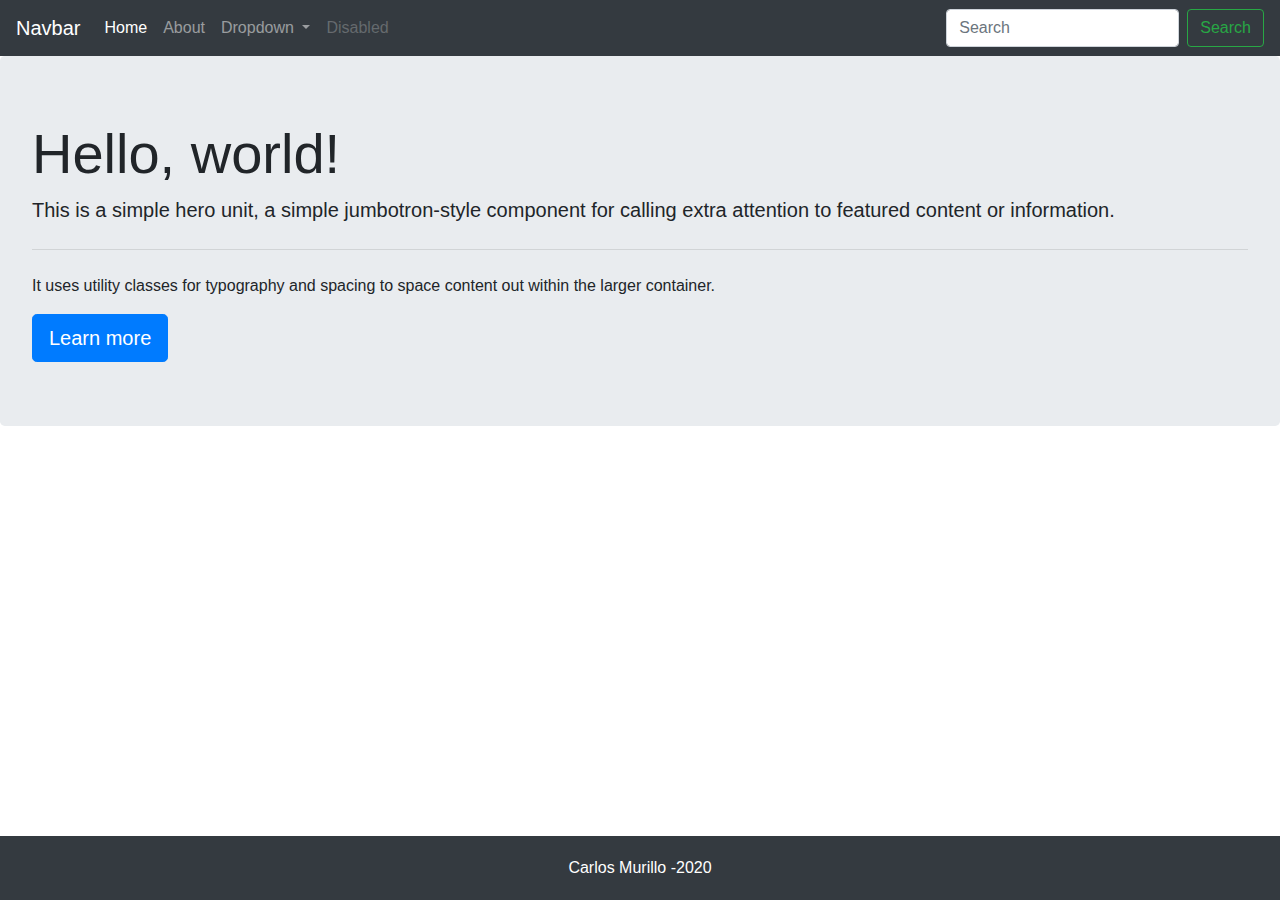
<file: public/index.html>
<!DOCTYPE html>
<html lang="en">

<head>
    <meta charset="UTF-8">

    <link rel="stylesheet" href="assets/css/bootstrap.min.css">
    <link rel="stylesheet" href="assets/css/style.css">

    <title>Pagina Web | Demo</title>
</head>

<body>
    <nav class="navbar navbar-expand-lg navbar-dark bg-dark">
        <a class="navbar-brand" href="#">Navbar</a>
        <button class="navbar-toggler" type="button" data-toggle="collapse" data-target="#navbarSupportedContent"
            aria-controls="navbarSupportedContent" aria-expanded="false" aria-label="Toggle navigation">
            <span class="navbar-toggler-icon"></span>
        </button>

        <div class="collapse navbar-collapse" id="navbarSupportedContent">
            <ul class="navbar-nav mr-auto">
                <li class="nav-item active">
                    <a class="nav-link" href="/">Home <span class="sr-only">(current)</span></a>
                </li>
                <li class="nav-item">
                    <a class="nav-link" href="about.html">About</a>
                </li>
                <li class="nav-item dropdown">
                    <a class="nav-link dropdown-toggle" href="#" id="navbarDropdown" role="button"
                        data-toggle="dropdown" aria-haspopup="true" aria-expanded="false">
                        Dropdown
                    </a>
                    <div class="dropdown-menu" aria-labelledby="navbarDropdown">
                        <a class="dropdown-item" href="#">Action</a>
                        <a class="dropdown-item" href="#">Another action</a>
                        <div class="dropdown-divider"></div>
                        <a class="dropdown-item" href="#">Something else here</a>
                    </div>
                </li>
                <li class="nav-item">
                    <a class="nav-link disabled" href="#" tabindex="-1" aria-disabled="true">Disabled</a>
                </li>
            </ul>
            <form class="form-inline my-2 my-lg-0">
                <input class="form-control mr-sm-2" type="search" placeholder="Search" aria-label="Search">
                <button class="btn btn-outline-success my-2 my-sm-0" type="submit">Search</button>
            </form>
        </div>
    </nav>
    <div class="jumbotron">
        <h1 class="display-4">Hello, world!</h1>
        <p class="lead">This is a simple hero unit, a simple jumbotron-style component for calling extra attention to
            featured content or information.</p>
        <hr class="my-4">
        <p>It uses utility classes for typography and spacing to space content out within the larger container.</p>
        <a class="btn btn-primary btn-lg" href="#" role="button">Learn more</a>
    </div>

    <footer>
        Carlos Murillo -2020
    </footer>

    <script src="https://code.jquery.com/jquery-3.4.1.slim.min.js" integrity="sha384-J6qa4849blE2+poT4WnyKhv5vZF5SrPo0iEjwBvKU7imGFAV0wwj1yYfoRSJoZ+n" crossorigin="anonymous"></script>
    <script src="https://cdn.jsdelivr.net/npm/popper.js@1.16.0/dist/umd/popper.min.js" integrity="sha384-Q6E9RHvbIyZFJoft+2mJbHaEWldlvI9IOYy5n3zV9zzTtmI3UksdQRVvoxMfooAo" crossorigin="anonymous"></script>
    <script src="assets/js/bootstrap.min.js"></script>
</body>

</html>
</file>
<file: public/assets/css/style.css>
footer {
    background-color:#343a40;
    color: white;
    width: 100%;
    position: fixed;
    bottom: 0px;
    text-align: center;
    padding: 20px;
}
</file>
